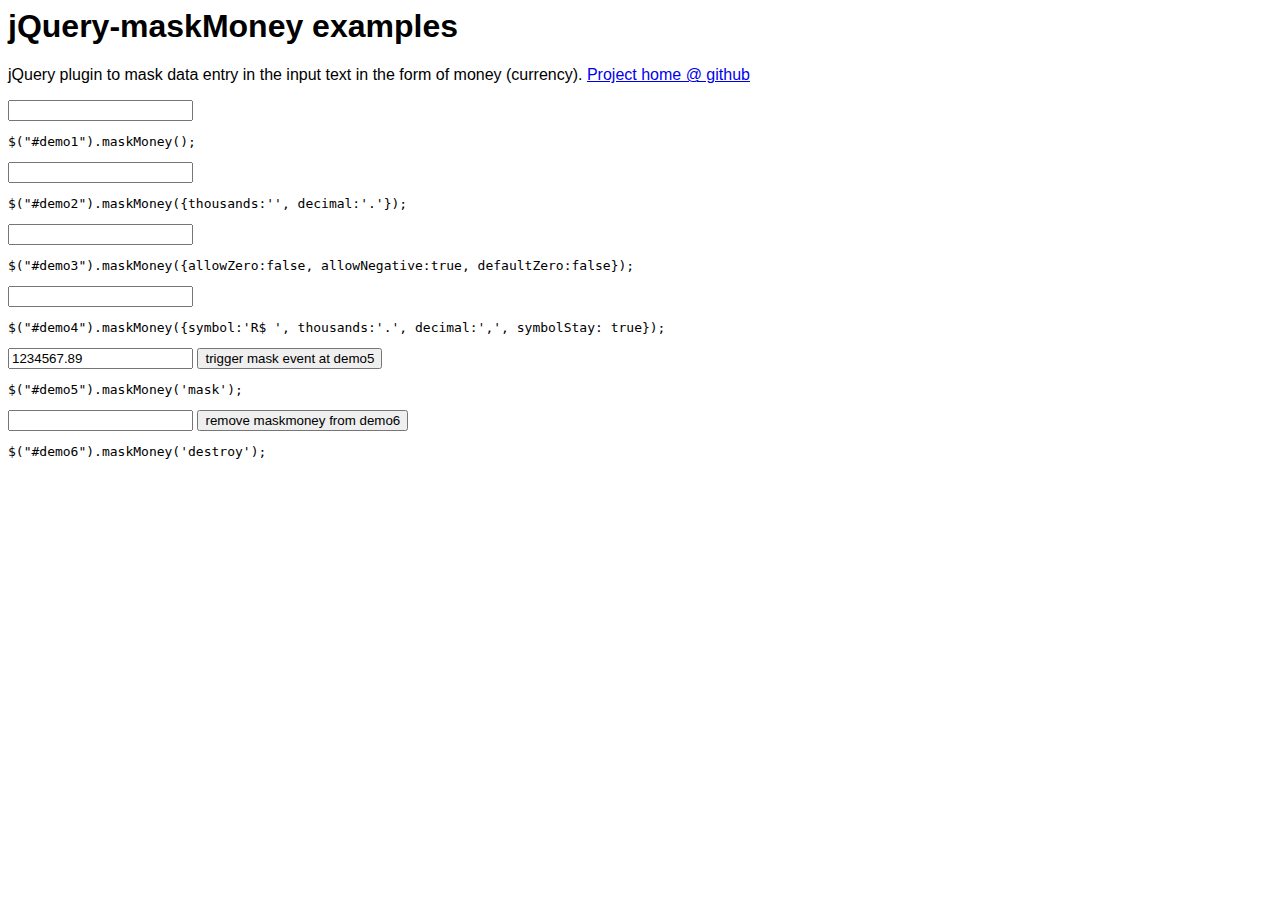
<file: assets/plugins/jquery-maskmoney/index.html>
<html>
	<head>
		<script src="http://ajax.googleapis.com/ajax/libs/jquery/1.9.1/jquery.min.js" type="text/javascript"></script>
		<script src="jquery.maskMoney.js" type="text/javascript"></script>

		<!-- just necessary for syntax highlight -->
		<link href='http://alexgorbatchev.com/pub/sh/current/styles/shCore.css' rel='stylesheet' type='text/css' /> 
		<link href='http://alexgorbatchev.com/pub/sh/current/styles/shThemeDefault.css' rel='stylesheet' type='text/css' /> 
		<script src='http://alexgorbatchev.com/pub/sh/current/scripts/shCore.js' type='text/javascript'></script> 
		<script src='http://alexgorbatchev.com/pub/sh/current/scripts/shBrushJScript.js' type='text/javascript'></script>
		<style type="text/css">
			body { font-family: helvetica, sans-serif; }
			h1 { font-size: 2em;}
		</style>
	</head>
	<body>
		<h1>jQuery-maskMoney examples</h1>
		
		<p>jQuery plugin to mask data entry in the input text in the form of money (currency). <a href="https://github.com/plentz/jquery-maskmoney">Project home @ github</a></p>
		<input type="text" id="demo1" />
		<script type="text/javascript">$("#demo1").maskMoney();</script>
		<pre class="brush: js">$("#demo1").maskMoney();</pre>

		<input type="text" id="demo2" />
		<script type="text/javascript">$("#demo2").maskMoney({thousands:'', decimal:'.'});</script>
		<pre class="brush: js">$("#demo2").maskMoney({thousands:'', decimal:'.'});</pre>

		<input type="text" id="demo3" />
		<script type="text/javascript">$("#demo3").maskMoney({allowZero:false, allowNegative:true, defaultZero:false});</script>
		<pre class="brush: js">$("#demo3").maskMoney({allowZero:false, allowNegative:true, defaultZero:false});</pre>

		<input type="text" id="demo4" />
		<script type="text/javascript">$("#demo4").maskMoney({symbol:'R$ ', thousands:'.', decimal:',', symbolStay: true});</script>
		<pre class="brush: js">$("#demo4").maskMoney({symbol:'R$ ', thousands:'.', decimal:',', symbolStay: true});</pre>

		<input type="text" id="demo5" value="1234567.89"/>
		<script type="text/javascript">$("#demo5").maskMoney({symbol:'R$ ', thousands:'.', decimal:',', symbolStay: true});</script>
		<input type="button" onclick="$('#demo5').maskMoney('mask')" value="trigger mask event at demo5"/>
		<pre class="brush: js">$("#demo5").maskMoney('mask');</pre>

		<input type="text" id="demo6"/>
		<script type="text/javascript">$("#demo6").maskMoney();</script>
		<input type="button" onclick="$('#demo6').maskMoney('destroy')" value="remove maskmoney from demo6"/>
		<pre class="brush: js">$("#demo6").maskMoney('destroy');</pre>
	</body>
	<script type="text/javascript">
		SyntaxHighlighter.all()
	</script>
</html>
</file>
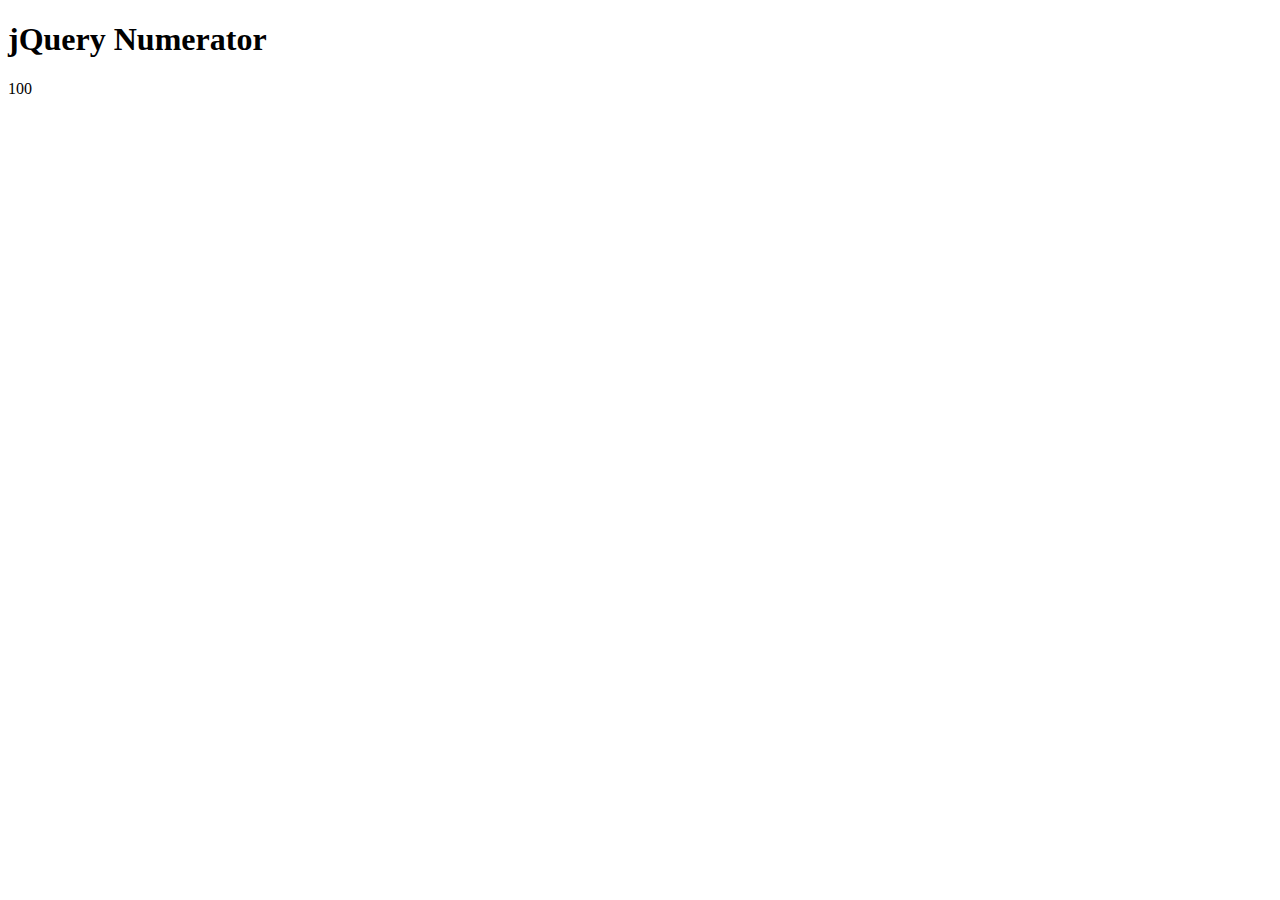
<file: assets/plugins/jquery-numerator/index.html>
<!DOCTYPE html>
<html>
    <head>

    </head>
    <body>
        <div class="page-hd">
            <h1>jQuery Numerator</h1>
        </div>

        <header>
            100
        </header>

        <div class="page-bd">
            <p>
                
            </p>
        </div>

        <script src="http://ajax.googleapis.com/ajax/libs/jquery/1.9.1/jquery.min.js"></script>
        <script src="jquery-numerator.js"></script>
    </body>
</html>
</file>
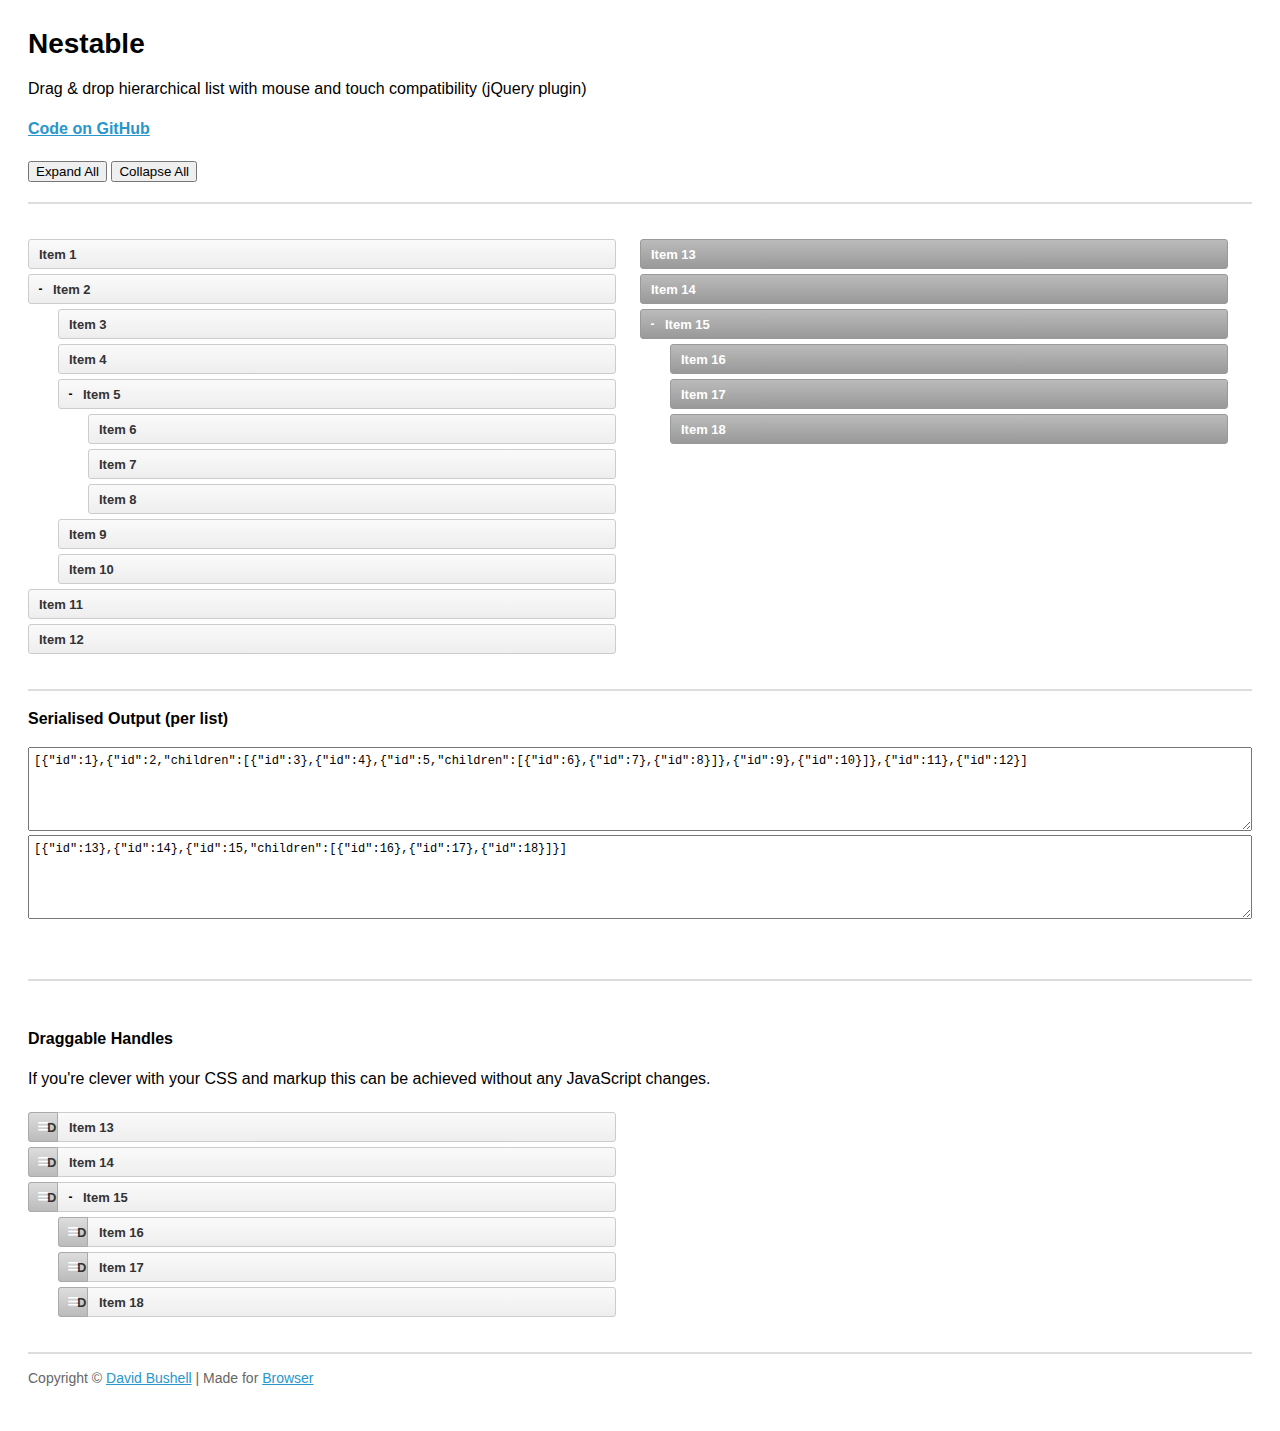
<file: assets/plugins/nestable/index.html>
<!DOCTYPE html>
<!--[if lt IE 7]> <html lang="en" class="lt-ie9 lt-ie8 lt-ie7"> <![endif]-->
<!--[if IE 7]>    <html lang="en" class="lt-ie9 lt-ie8"> <![endif]-->
<!--[if IE 8]>    <html lang="en" class="lt-ie9"> <![endif]-->
<!--[if IE 9]>    <html lang="en" class="ie9"> <![endif]-->
<!--[if gt IE 9]><!--> <html lang="en"> <!--<![endif]-->
<head>
    <meta charset="utf-8">
    <meta name="viewport" content="width=device-width, initial-scale=1, minimum-scale=1">
    <title>Nestable</title>
    <style type="text/css">

.cf:after { visibility: hidden; display: block; font-size: 0; content: " "; clear: both; height: 0; }
* html .cf { zoom: 1; }
*:first-child+html .cf { zoom: 1; }

html { margin: 0; padding: 0; }
body { font-size: 100%; margin: 0; padding: 1.75em; font-family: 'Helvetica Neue', Arial, sans-serif; }

h1 { font-size: 1.75em; margin: 0 0 0.6em 0; }

a { color: #2996cc; }
a:hover { text-decoration: none; }

p { line-height: 1.5em; }
.small { color: #666; font-size: 0.875em; }
.large { font-size: 1.25em; }

/**
 * Nestable
 */

.dd { position: relative; display: block; margin: 0; padding: 0; max-width: 600px; list-style: none; font-size: 13px; line-height: 20px; }

.dd-list { display: block; position: relative; margin: 0; padding: 0; list-style: none; }
.dd-list .dd-list { padding-left: 30px; }
.dd-collapsed .dd-list { display: none; }

.dd-item,
.dd-empty,
.dd-placeholder { display: block; position: relative; margin: 0; padding: 0; min-height: 20px; font-size: 13px; line-height: 20px; }

.dd-handle { display: block; height: 30px; margin: 5px 0; padding: 5px 10px; color: #333; text-decoration: none; font-weight: bold; border: 1px solid #ccc;
    background: #fafafa;
    background: -webkit-linear-gradient(top, #fafafa 0%, #eee 100%);
    background:    -moz-linear-gradient(top, #fafafa 0%, #eee 100%);
    background:         linear-gradient(top, #fafafa 0%, #eee 100%);
    -webkit-border-radius: 3px;
            border-radius: 3px;
    box-sizing: border-box; -moz-box-sizing: border-box;
}
.dd-handle:hover { color: #2ea8e5; background: #fff; }

.dd-item > button { display: block; position: relative; cursor: pointer; float: left; width: 25px; height: 20px; margin: 5px 0; padding: 0; text-indent: 100%; white-space: nowrap; overflow: hidden; border: 0; background: transparent; font-size: 12px; line-height: 1; text-align: center; font-weight: bold; }
.dd-item > button:before { content: '+'; display: block; position: absolute; width: 100%; text-align: center; text-indent: 0; }
.dd-item > button[data-action="collapse"]:before { content: '-'; }

.dd-placeholder,
.dd-empty { margin: 5px 0; padding: 0; min-height: 30px; background: #f2fbff; border: 1px dashed #b6bcbf; box-sizing: border-box; -moz-box-sizing: border-box; }
.dd-empty { border: 1px dashed #bbb; min-height: 100px; background-color: #e5e5e5;
    background-image: -webkit-linear-gradient(45deg, #fff 25%, transparent 25%, transparent 75%, #fff 75%, #fff), 
                      -webkit-linear-gradient(45deg, #fff 25%, transparent 25%, transparent 75%, #fff 75%, #fff);
    background-image:    -moz-linear-gradient(45deg, #fff 25%, transparent 25%, transparent 75%, #fff 75%, #fff), 
                         -moz-linear-gradient(45deg, #fff 25%, transparent 25%, transparent 75%, #fff 75%, #fff);
    background-image:         linear-gradient(45deg, #fff 25%, transparent 25%, transparent 75%, #fff 75%, #fff), 
                              linear-gradient(45deg, #fff 25%, transparent 25%, transparent 75%, #fff 75%, #fff);
    background-size: 60px 60px;
    background-position: 0 0, 30px 30px;
}

.dd-dragel { position: absolute; pointer-events: none; z-index: 9999; }
.dd-dragel > .dd-item .dd-handle { margin-top: 0; }
.dd-dragel .dd-handle {
    -webkit-box-shadow: 2px 4px 6px 0 rgba(0,0,0,.1);
            box-shadow: 2px 4px 6px 0 rgba(0,0,0,.1);
}

/**
 * Nestable Extras
 */

.nestable-lists { display: block; clear: both; padding: 30px 0; width: 100%; border: 0; border-top: 2px solid #ddd; border-bottom: 2px solid #ddd; }

#nestable-menu { padding: 0; margin: 20px 0; }

#nestable-output,
#nestable2-output { width: 100%; height: 7em; font-size: 0.75em; line-height: 1.333333em; font-family: Consolas, monospace; padding: 5px; box-sizing: border-box; -moz-box-sizing: border-box; }

#nestable2 .dd-handle {
    color: #fff;
    border: 1px solid #999;
    background: #bbb;
    background: -webkit-linear-gradient(top, #bbb 0%, #999 100%);
    background:    -moz-linear-gradient(top, #bbb 0%, #999 100%);
    background:         linear-gradient(top, #bbb 0%, #999 100%);
}
#nestable2 .dd-handle:hover { background: #bbb; }
#nestable2 .dd-item > button:before { color: #fff; }

@media only screen and (min-width: 700px) { 

    .dd { float: left; width: 48%; }
    .dd + .dd { margin-left: 2%; }

}

.dd-hover > .dd-handle { background: #2ea8e5 !important; }

/**
 * Nestable Draggable Handles
 */

.dd3-content { display: block; height: 30px; margin: 5px 0; padding: 5px 10px 5px 40px; color: #333; text-decoration: none; font-weight: bold; border: 1px solid #ccc;
    background: #fafafa;
    background: -webkit-linear-gradient(top, #fafafa 0%, #eee 100%);
    background:    -moz-linear-gradient(top, #fafafa 0%, #eee 100%);
    background:         linear-gradient(top, #fafafa 0%, #eee 100%);
    -webkit-border-radius: 3px;
            border-radius: 3px;
    box-sizing: border-box; -moz-box-sizing: border-box;
}
.dd3-content:hover { color: #2ea8e5; background: #fff; }

.dd-dragel > .dd3-item > .dd3-content { margin: 0; }

.dd3-item > button { margin-left: 30px; }

.dd3-handle { position: absolute; margin: 0; left: 0; top: 0; cursor: pointer; width: 30px; text-indent: 100%; white-space: nowrap; overflow: hidden;
    border: 1px solid #aaa;
    background: #ddd;
    background: -webkit-linear-gradient(top, #ddd 0%, #bbb 100%);
    background:    -moz-linear-gradient(top, #ddd 0%, #bbb 100%);
    background:         linear-gradient(top, #ddd 0%, #bbb 100%);
    border-top-right-radius: 0;
    border-bottom-right-radius: 0;
}
.dd3-handle:before { content: '≡'; display: block; position: absolute; left: 0; top: 3px; width: 100%; text-align: center; text-indent: 0; color: #fff; font-size: 20px; font-weight: normal; }
.dd3-handle:hover { background: #ddd; }

    </style>
</head>
<body>

    <h1>Nestable</h1>

    <p>Drag &amp; drop hierarchical list with mouse and touch compatibility (jQuery plugin)</p>

    <p><strong><a href="https://github.com/dbushell/Nestable">Code on GitHub</a></strong></p>

    <menu id="nestable-menu">
        <button type="button" data-action="expand-all">Expand All</button>
        <button type="button" data-action="collapse-all">Collapse All</button>
    </menu>

    <div class="cf nestable-lists">

        <div class="dd" id="nestable">
            <ol class="dd-list">
                <li class="dd-item" data-id="1">
                    <div class="dd-handle">Item 1</div>
                </li>
                <li class="dd-item" data-id="2">
                    <div class="dd-handle">Item 2</div>
                    <ol class="dd-list">
                        <li class="dd-item" data-id="3"><div class="dd-handle">Item 3</div></li>
                        <li class="dd-item" data-id="4"><div class="dd-handle">Item 4</div></li>
                        <li class="dd-item" data-id="5">
                            <div class="dd-handle">Item 5</div>
                            <ol class="dd-list">
                                <li class="dd-item" data-id="6"><div class="dd-handle">Item 6</div></li>
                                <li class="dd-item" data-id="7"><div class="dd-handle">Item 7</div></li>
                                <li class="dd-item" data-id="8"><div class="dd-handle">Item 8</div></li>
                            </ol>
                        </li>
                        <li class="dd-item" data-id="9"><div class="dd-handle">Item 9</div></li>
                        <li class="dd-item" data-id="10"><div class="dd-handle">Item 10</div></li>
                    </ol>
                </li>
                <li class="dd-item" data-id="11">
                    <div class="dd-handle">Item 11</div>
                </li>
                <li class="dd-item" data-id="12">
                    <div class="dd-handle">Item 12</div>
                </li>
            </ol>
        </div>

        <div class="dd" id="nestable2">
            <ol class="dd-list">
                <li class="dd-item" data-id="13">
                    <div class="dd-handle">Item 13</div>
                </li>
                <li class="dd-item" data-id="14">
                    <div class="dd-handle">Item 14</div>
                </li>
                <li class="dd-item" data-id="15">
                    <div class="dd-handle">Item 15</div>
                    <ol class="dd-list">
                        <li class="dd-item" data-id="16"><div class="dd-handle">Item 16</div></li>
                        <li class="dd-item" data-id="17"><div class="dd-handle">Item 17</div></li>
                        <li class="dd-item" data-id="18"><div class="dd-handle">Item 18</div></li>
                    </ol>
                </li>
            </ol>
        </div>

    </div>

    <p><strong>Serialised Output (per list)</strong></p>

    <textarea id="nestable-output"></textarea>
    <textarea id="nestable2-output"></textarea>

    <p>&nbsp;</p>

    <div class="cf nestable-lists">

    <p><strong>Draggable Handles</strong></p>

    <p>If you're clever with your CSS and markup this can be achieved without any JavaScript changes.</p>

        <div class="dd" id="nestable3">
            <ol class="dd-list">
                <li class="dd-item dd3-item" data-id="13">
                    <div class="dd-handle dd3-handle">Drag</div><div class="dd3-content">Item 13</div>
                </li>
                <li class="dd-item dd3-item" data-id="14">
                    <div class="dd-handle dd3-handle">Drag</div><div class="dd3-content">Item 14</div>
                </li>
                <li class="dd-item dd3-item" data-id="15">
                    <div class="dd-handle dd3-handle">Drag</div><div class="dd3-content">Item 15</div>
                    <ol class="dd-list">
                        <li class="dd-item dd3-item" data-id="16">
                            <div class="dd-handle dd3-handle">Drag</div><div class="dd3-content">Item 16</div>
                        </li>
                        <li class="dd-item dd3-item" data-id="17">
                            <div class="dd-handle dd3-handle">Drag</div><div class="dd3-content">Item 17</div>
                        </li>
                        <li class="dd-item dd3-item" data-id="18">
                            <div class="dd-handle dd3-handle">Drag</div><div class="dd3-content">Item 18</div>
                        </li>
                    </ol>
                </li>
            </ol>
        </div>

    </div>

    <p class="small">Copyright &copy; <a href="http://dbushell.com/">David Bushell</a> | Made for <a href="http://www.browserlondon.com/">Browser</a></p>

<script src="http://ajax.googleapis.com/ajax/libs/jquery/1.7.2/jquery.min.js"></script>
<script src="jquery.nestable.js"></script>
<script>

$(document).ready(function()
{

    var updateOutput = function(e)
    {
        var list   = e.length ? e : $(e.target),
            output = list.data('output');
        if (window.JSON) {
            output.val(window.JSON.stringify(list.nestable('serialize')));//, null, 2));
        } else {
            output.val('JSON browser support required for this demo.');
        }
    };

    // activate Nestable for list 1
    $('#nestable').nestable({
        group: 1
    })
    .on('change', updateOutput);
    
    // activate Nestable for list 2
    $('#nestable2').nestable({
        group: 1
    })
    .on('change', updateOutput);

    // output initial serialised data
    updateOutput($('#nestable').data('output', $('#nestable-output')));
    updateOutput($('#nestable2').data('output', $('#nestable2-output')));

    $('#nestable-menu').on('click', function(e)
    {
        var target = $(e.target),
            action = target.data('action');
        if (action === 'expand-all') {
            $('.dd').nestable('expandAll');
        }
        if (action === 'collapse-all') {
            $('.dd').nestable('collapseAll');
        }
    });

    $('#nestable3').nestable();

});
</script>
</body>
</html>
</file>
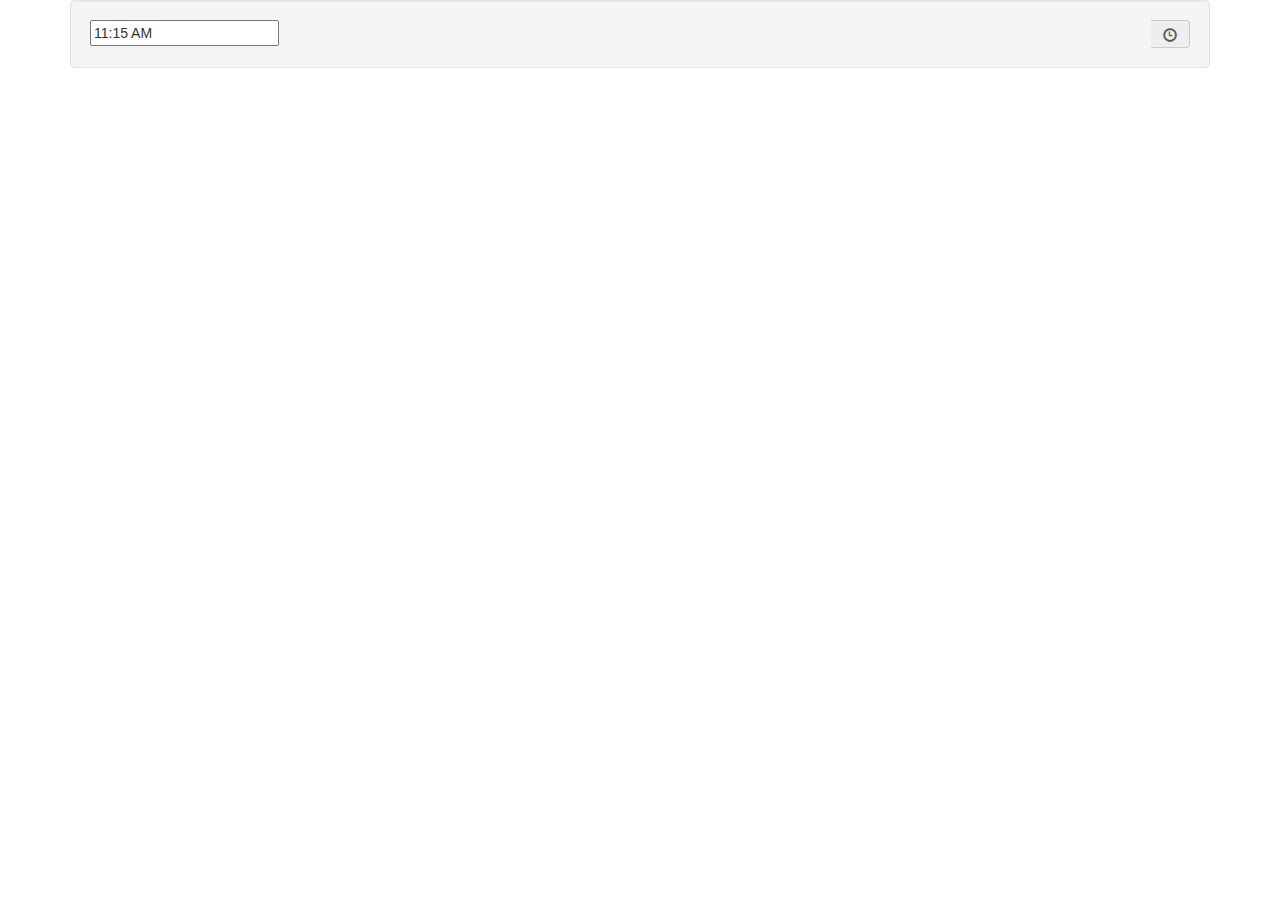
<file: assets/plugins/bootstrap-timepicker/demo/index.html>
<html>
    <head>
        <title>Bootstrap 3 Timepicker demo</title>
        <script src="//code.jquery.com/jquery-1.10.1.min.js"></script>
        <link rel="stylesheet" href="//netdna.bootstrapcdn.com/bootstrap/3.1.1/css/bootstrap.min.css">
        <script src="//netdna.bootstrapcdn.com/bootstrap/3.1.1/js/bootstrap.min.js"></script>

        <link href="../css/bootstrap-timepicker.min.css" rel="stylesheet">
        <script src="../js/bootstrap-timepicker.js"></script>
    </head>
    <body>
        <div class="container">
            <div class="col-md-12 well">
                <div class="input-group bootstrap-timepicker">
                    <input id="timepicker1" type="text" class="input-small">
                    <span class="input-group-addon"><i class="glyphicon glyphicon-time"></i></span>
                </div>
            </div>
        </div>
        <script type="text/javascript">
            $('#timepicker1').timepicker();
        </script>
    </body>
</html>
</file>
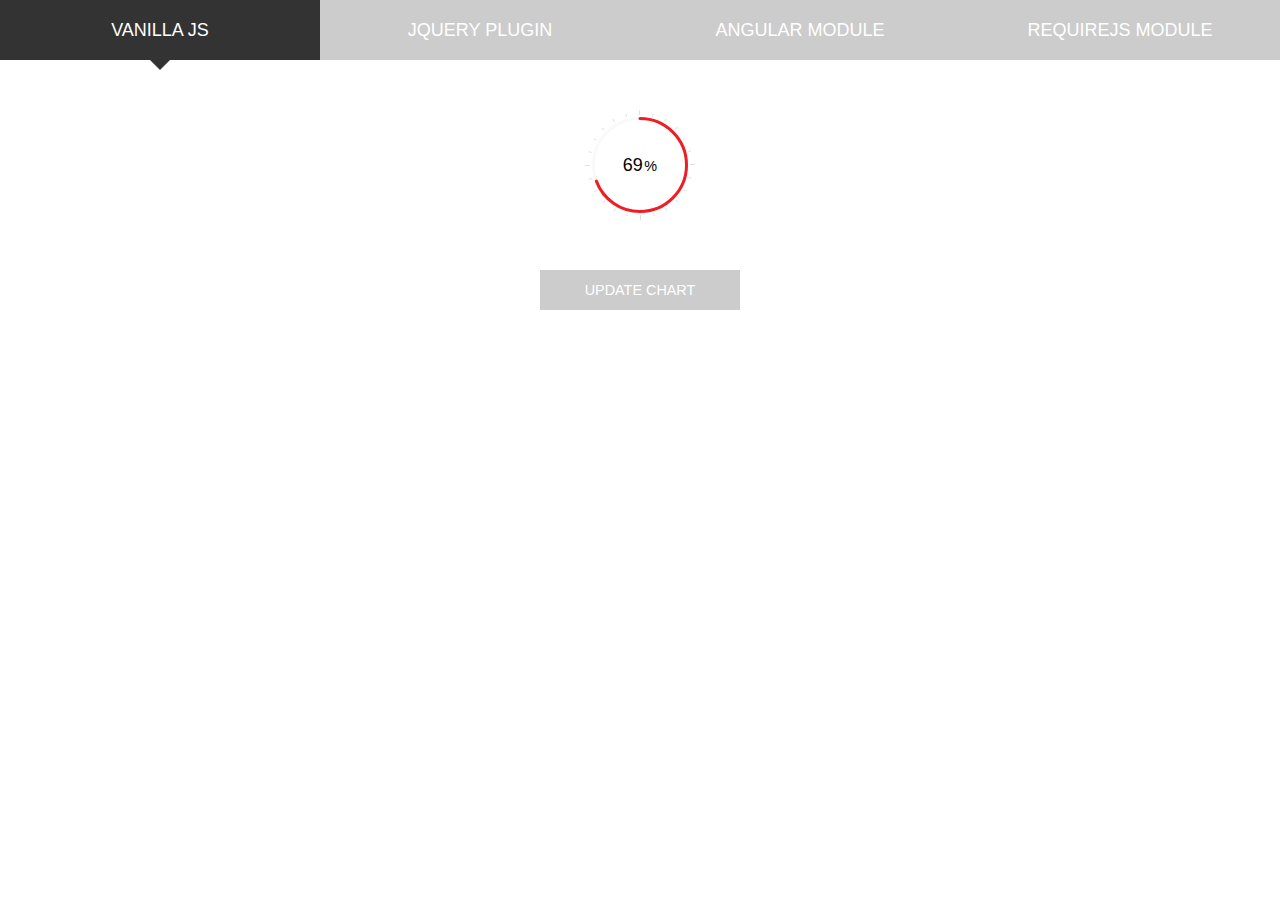
<file: assets/plugins/easy-pie-chart/demo/index.html>
<!doctype html>
<html lang="en">
<head>
	<meta charset="UTF-8"/>
	<title>vanilla</title>
	<meta name="viewport" content="width=device-width"/>
	<link rel="stylesheet" href="style.css"/>
</head>
<body>

	<ul>
		<li><a href="index.html" class="active">Vanilla JS</a></li>
		<li><a href="jquery.html">jQuery plugin</a></li>
		<li><a href="angular.html">Angular module</a></li>
		<li><a href="requirejs.html">RequireJS module</a></li>
	</ul>

	<span class="chart" data-percent="86">
		<span class="percent"></span>
	</span>

	<span class="btn js_update">Update chart</span>

	<script src="../dist/easypiechart.min.js"></script>
	<script>
	document.addEventListener('DOMContentLoaded', function() {
		var chart = window.chart = new EasyPieChart(document.querySelector('span'), {
			easing: 'easeOutElastic',
			delay: 3000,
			onStep: function(from, to, percent) {
				this.el.children[0].innerHTML = Math.round(percent);
			}
		});

		document.querySelector('.js_update').addEventListener('click', function(e) {
			chart.update(Math.random()*200-100);
		});

	});
	</script>
</body>
</html>
</file>
<file: assets/plugins/easy-pie-chart/demo/style.css>
html,
body {
  padding: 0;
  margin: 0;
}
body {
  -webkit-font-smoothing: antialiased;
  text-align: center;
  font: 18px / 1.4 'Helvetica', 'Arial', sans-serif;
  padding-top: 60px;
}
ul {
  position: fixed;
  top: 0;
  left: 0;
  right: 0;
  margin: 0;
  padding: 0;
  height: 60px;
  background: #cccccc;
  font-size: 0;
  line-height: 0;
  letter-spacing: -0.3em;
}
li {
  position: relative;
  display: inline-block;
  vertical-align: top;
  width: 25%;
  text-align: center;
  font-size: 18px;
  line-height: 60px;
  letter-spacing: normal;
}
li a {
  display: block;
  color: #ffffff;
  text-decoration: none;
  text-transform: uppercase;
  white-space: nowrap;
}
li a:hover,
li a.active {
  background: #333333;
  color: #ffffff;
}
li a.active:after {
  content: '';
  position: absolute;
  top: 100%;
  left: 50%;
  margin-left: -10px;
  border: 10px solid;
  border-color: transparent;
  border-top-color: #333333;
}
.chart {
  position: relative;
  display: inline-block;
  width: 110px;
  height: 110px;
  margin-top: 50px;
  margin-bottom: 50px;
  text-align: center;
}
.chart canvas {
  position: absolute;
  top: 0;
  left: 0;
}
.percent {
  display: inline-block;
  line-height: 110px;
  z-index: 2;
}
.percent:after {
  content: '%';
  margin-left: 0.1em;
  font-size: .8em;
}
.angular {
  margin-top: 100px;
}
.angular .chart {
  margin-top: 0;
}
input {
  display: block;
  margin: auto;
  margin-bottom: 3em;
}
.btn {
  display: block;
  width: 200px;
  margin: 0 auto;
  padding: 10px 20px;
  background: #cccccc;
  color: #ffffff;
  text-transform: uppercase;
  cursor: pointer;
  font-size: 0.8em;
  -moz-box-sizing: border-box;
  box-sizing: border-box;
}
.btn:hover {
  background: #333333;
  color: #ffffff;
}
.span6 {
  float: left;
  width: 50%;
}
@media only screen and (max-width: 600px) {
  li {
    font-size: 14.4px;
  }
}
@media only screen and (max-width: 430px) {
  .span6 {
    float: none;
    width: 100%;
  }
  body {
    padding-top: 0;
  }
  ul {
    height: auto;
    position: static;
  }
  li {
    display: block;
    width: 100%;
  }
  li a {
    white-space: normal;
  }
  a.active:after {
    display: none;
  }
}
</file>
